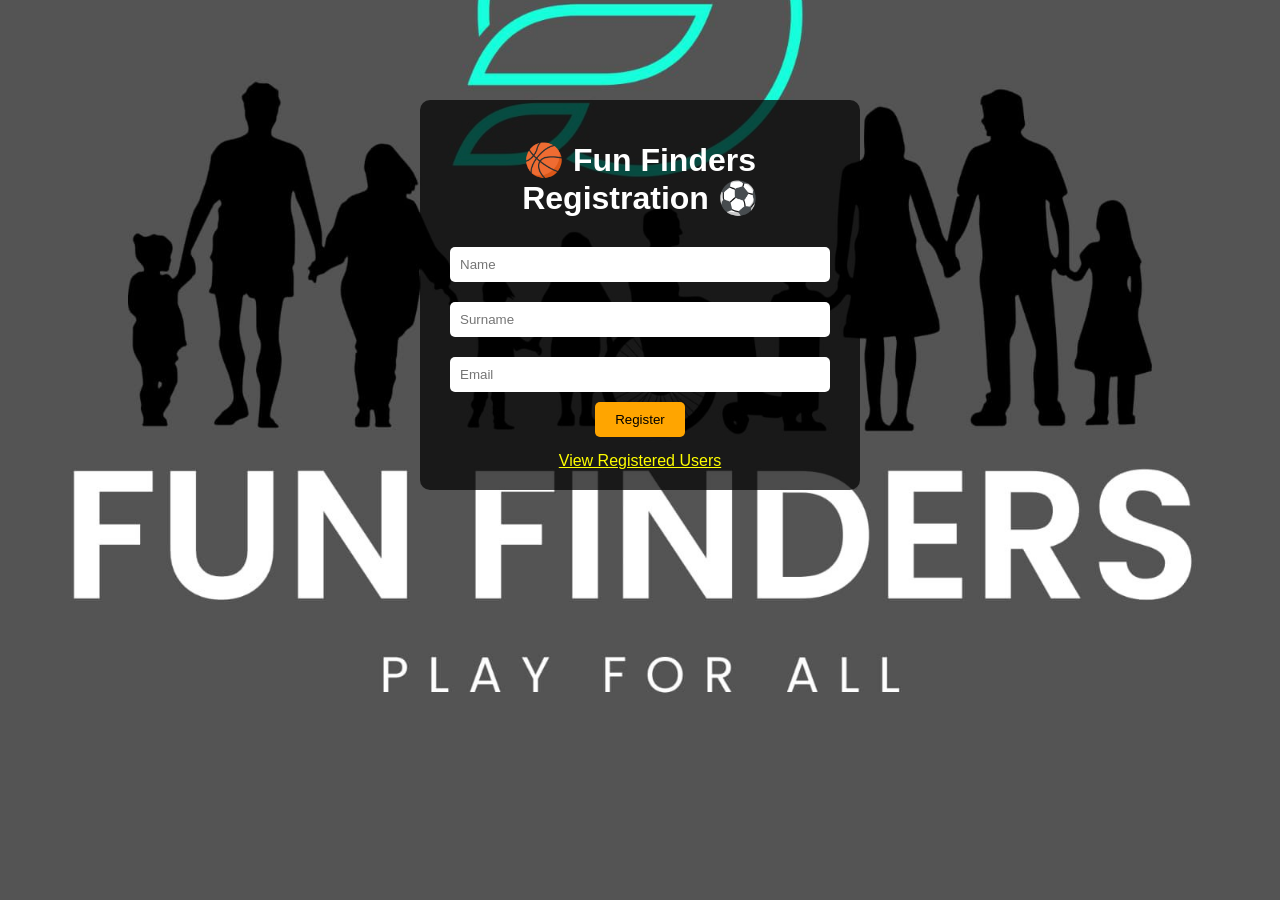
<file: index.html>
<!DOCTYPE html>
<html>
<head>
    <title>Fun Finders - Register</title>
    <link rel="stylesheet" href="style.css">
</head>
<body>

<div class="container">
    <h1>🏀 Fun Finders Registration ⚽</h1>

    <!-- This form will NOT save data (static only) -->
    <form>
        <input type="text" placeholder="Name" required>
        <input type="text" placeholder="Surname" required>
        <input type="email" placeholder="Email" required>

        <button type="submit">Register</button>
    </form>

    <a href="users.html">View Registered Users</a>
</div>

</body>
</html>
</file>
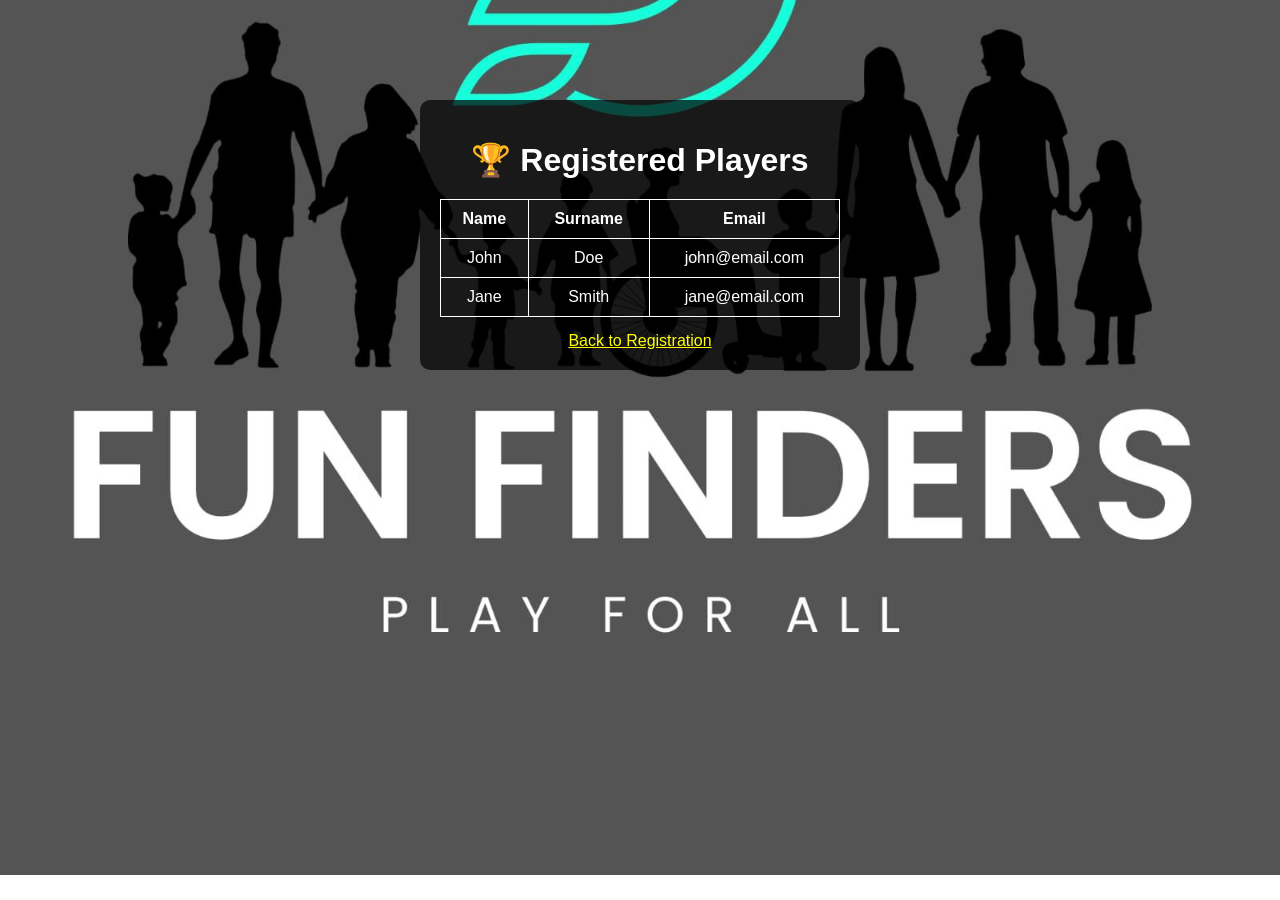
<file: user.html>
<!DOCTYPE html>
<html>
<head>
    <title>Fun Finders - Users</title>
    <link rel="stylesheet" href="style.css">
</head>
<body>

<div class="container">
    <h1>🏆 Registered Players</h1>

    <table>
        <tr>
            <th>Name</th>
            <th>Surname</th>
            <th>Email</th>
        </tr>

        <!-- Static example data -->
        <tr>
            <td>John</td>
            <td>Doe</td>
            <td>john@email.com</td>
        </tr>

        <tr>
            <td>Jane</td>
            <td>Smith</td>
            <td>jane@email.com</td>
        </tr>

    </table>

    <a href="index.html">Back to Registration</a>
</div>

</body>
</html>
</file>
<file: style.css>
body {
    font-family: Arial, sans-serif;
    background: url('funfinders.jpeg') no-repeat center center/cover;
    margin: 0;
    padding: 0;
}

.container {
    background: rgba(0, 0, 0, 0.7);
    color: white;
    width: 400px;
    margin: 100px auto;
    padding: 20px;
    border-radius: 10px;
    text-align: center;
}

h1 {
    margin-bottom: 20px;
}

input {
    width: 90%;
    padding: 10px;
    margin: 10px 0;
    border: none;
    border-radius: 5px;
}

button {
    padding: 10px 20px;
    background: orange;
    border: none;
    border-radius: 5px;
    cursor: pointer;
}

button:hover {
    background: darkorange;
}

table {
    width: 100%;
    border-collapse: collapse;
    margin-top: 20px;
}

table, th, td {
    border: 1px solid white;
}

th, td {
    padding: 10px;
}

a {
    display: block;
    margin-top: 15px;
    color: yellow;
}
</file>
